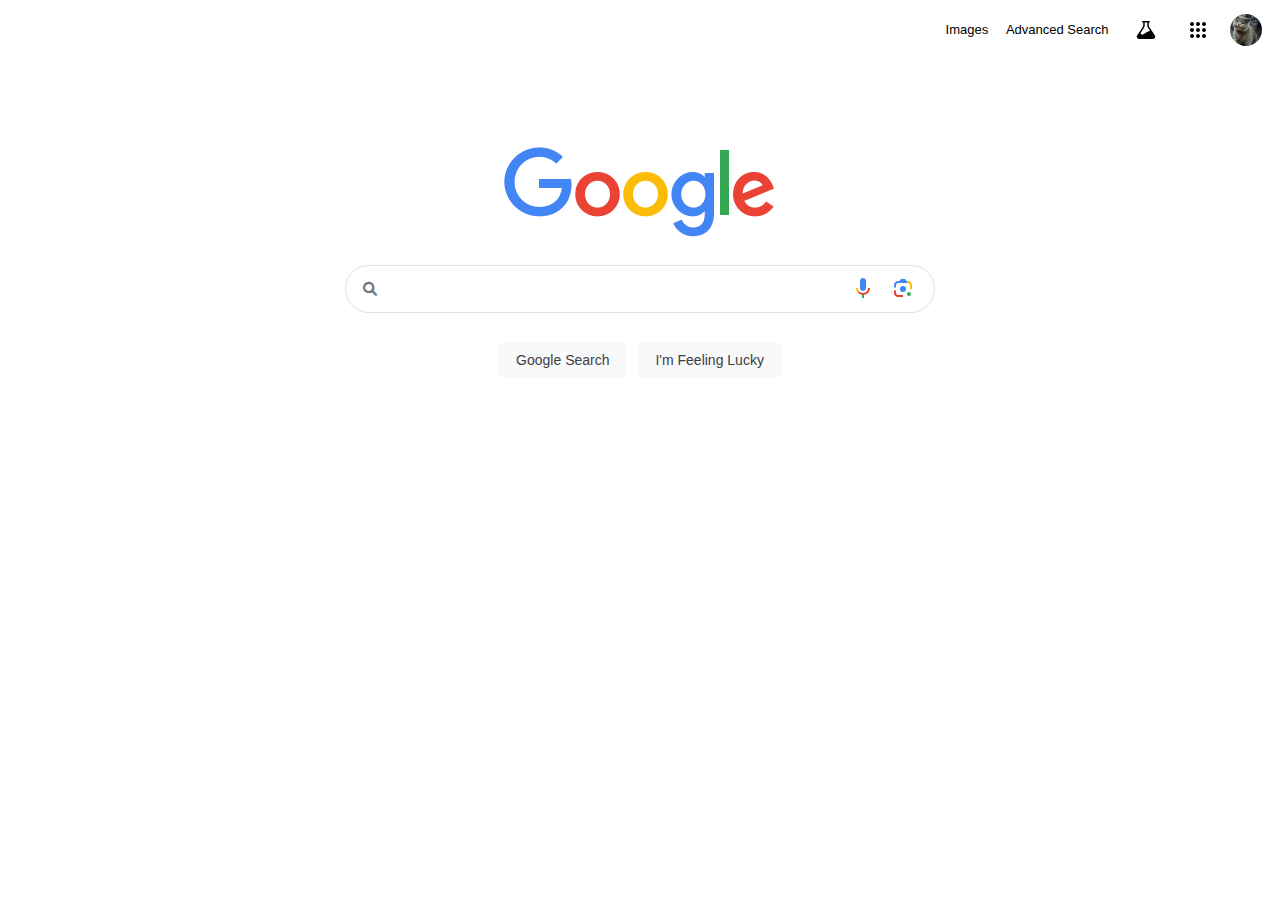
<file: index.html>
<!DOCTYPE html>
<html lang="en">
    <head>
        <title>Search</title>
        <link rel="stylesheet" href="style.css">
        <link rel="stylesheet" href="https://cdnjs.cloudflare.com/ajax/libs/font-awesome/6.0.0-beta3/css/all.min.css">
    </head>
    <body>
        
        <div class="userPicture">
            <a href="https://cs50.harvard.edu" role="button"><img class="cs50Cat" src="img/cs50 cat.jpeg" alt="cs50 cat"></a>
        </div>
        <div>
            <a href="https://www.google.co.za/intl/en/about/products" role="button"><img class="googleApps" src="img/google apps icon.png" alt="google apps icon"></a>
        </div>
        <div>
            <a href="https://labs.google.com/search?source=hp&authuser=0" role="button">
                <svg class="testTube" focusable="false" height="24px" viewBox="0 -960 960 960" width="24px">
                    <path d="M209-120q-42 0-70.5-28.5T110-217q0-14 3-25.5t9-21.5l228-341q10-14 15-31t5-34v-110h-20q-13 0-21.5-8.5T320-810q0-13 8.5-21.5T350-840h260q13 0 21.5 8.5T640-810q0 13-8.5 21.5T610-780h-20v110q0 17 5 34t15 31l227 341q6 9 9.5 20.5T850-217q0 41-28 69t-69 28H209Zm221-660v110q0 26-7.5 50.5T401-573L276-385q-6 8-8.5 16t-2.5 16q0 23 17 39.5t42 16.5q28 0 56-12t80-47q69-45 103.5-62.5T633-443q4-1 5.5-4.5t-.5-7.5l-78-117q-15-21-22.5-46t-7.5-52v-110H430Z"></path>
                </svg>
            </a>
        </div>
        <div class="navLinks">
            <a id="imageLink" href="image.html">Images</a>
            <a id="advancedLink" href="advanced.html">Advanced Search</a>
        </div>
       
        <br>
        <br>
        <br>
        <div class="logoBox">
            <div class="googleLogo"><img src="img/Google Logo.png" alt="Google Logo"></div>
            <div class="searchBox">
                <form action="https://www.google.com/search">
                    <i class="fas fa-search"></i>
                    <input id="search" class="searchBar bar" type="text" name="q">
                    <div class="googleSubmit">
                        <input class="button" type="submit" value="Google Search">
                        <input class="button" name="btnI" type="submit" value="I'm Feeling Lucky">
                    </div>
                    <svg class="voiceSearch" focusable="false" viewBox="0 0 24 24" xmlns="http://www.w3.org/2000/svg" data-iml="1717690759322">
                        <path fill="#4285f4" d="m12 15c1.66 0 3-1.31 3-2.97v-7.02c0-1.66-1.34-3.01-3-3.01s-3 1.34-3 3.01v7.02c0 1.66 1.34 2.97 3 2.97z"></path>
                        <path fill="#34a853" d="m11 18.08h2v3.92h-2z"></path><path fill="#fbbc05" d="m7.05 16.87c-1.27-1.33-2.05-2.83-2.05-4.87h2c0 1.45 0.56 2.42 1.47 3.38v0.32l-1.15 1.18z"></path>
                        <path fill="#ea4335" d="m12 16.93a4.97 5.25 0 0 1 -3.54 -1.55l-1.41 1.49c1.26 1.34 3.02 2.13 4.95 2.13 3.87 0 6.99-2.92 6.99-7h-1.99c0 2.92-2.24 4.93-5 4.93z"></path>
                    </svg>
                    <svg class="imageSearch" focusable="false" viewBox="0 0 192 192" xmlns="http://www.w3.org/2000/svg" data-iml="1717690759321">
                        <rect fill="none" height="192" width="192"></rect>
                        <g>
                            <circle fill="#34a853" cx="144.07" cy="144" r="16"></circle>
                            <circle fill="#4285f4" cx="96.07" cy="104" r="24"></circle>
                            <path fill="#ea4335" d="M24,135.2c0,18.11,14.69,32.8,32.8,32.8H96v-16l-40.1-0.1c-8.8,0-15.9-8.19-15.9-17.9v-18H24V135.2z"></path>
                            <path fill="#fbbc05" d="M168,72.8c0-18.11-14.69-32.8-32.8-32.8H116l20,16c8.8,0,16,8.29,16,18v30h16V72.8z"></path>
                            <path fill="#4285f4" d="M112,24l-32,0L68,40H56.8C38.69,40,24,54.69,24,72.8V92h16V74c0-9.71,7.2-18,16-18h80L112,24z"></path>
                        </g>
                    </svg>
                </form>
            </div>
        </div>
        <script src="script.js"></script>
    </body>
</html>
</file>
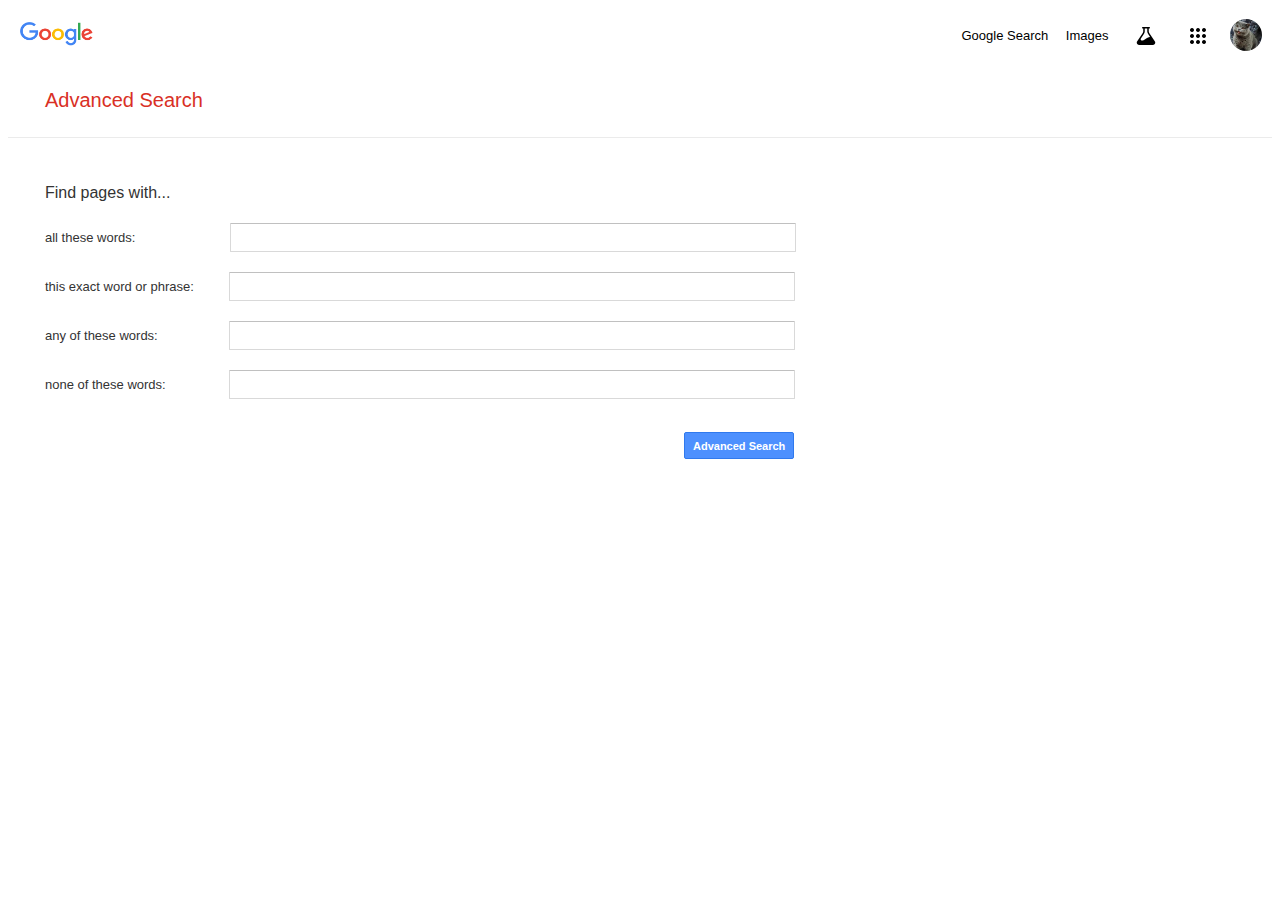
<file: advanced.html>
<!DOCTYPE html>
<html lang="en">
<head>
    <meta charset="UTF-8">
    <meta name="viewport" content="width=device-width, initial-scale=1.0">
    <title>Advanced Search</title>
    <link rel="stylesheet" href="advanced.css">
</head>
<body>
    <div>
        <a href="index.html" role="button"><img class="homeButton" src="img/Google Logo.png" alt="Google Logo"></a>
    </div>
    <div class="userPicture">
        <a href="https://cs50.harvard.edu" role="button"><img class="cs50Cat" src="img/cs50 cat.jpeg" alt="cs50 cat"></a>
    </div>
    <div>
        <a href="https://www.google.co.za/intl/en/about/products" role="button"><img class="googleApps" src="img/google apps icon.png" alt="google apps icon"></a>
    </div>
    <div>
        <a href="https://labs.google.com/search?source=hp&authuser=0" role="button">
            <svg class="testTube" focusable="false" height="24px" viewBox="0 -960 960 960" width="24px">
                <path d="M209-120q-42 0-70.5-28.5T110-217q0-14 3-25.5t9-21.5l228-341q10-14 15-31t5-34v-110h-20q-13 0-21.5-8.5T320-810q0-13 8.5-21.5T350-840h260q13 0 21.5 8.5T640-810q0 13-8.5 21.5T610-780h-20v110q0 17 5 34t15 31l227 341q6 9 9.5 20.5T850-217q0 41-28 69t-69 28H209Zm221-660v110q0 26-7.5 50.5T401-573L276-385q-6 8-8.5 16t-2.5 16q0 23 17 39.5t42 16.5q28 0 56-12t80-47q69-45 103.5-62.5T633-443q4-1 5.5-4.5t-.5-7.5l-78-117q-15-21-22.5-46t-7.5-52v-110H430Z"></path>
            </svg>
        </a>
    </div>
    <div class="navLinks">
        <a id="imageLink" href="index.html">Google Search</a>
        <a id="advancedLink" href="image.html">Images</a>
    </div>
    <div class="advancedSearch">
        <label>Advanced Search</label>
    </div>
    <div class="line">
    </div>
    <form action="https://google.com/search">
        <div>
            <div>
                <span class="heading">Find pages with...</span>
            </div>
            <div>
                <label class="text1">all these words:</label>
                <input class="box1" type="text" name="as_q">
            </div>
            <div>
                <label class="text2">this exact word or phrase:</label>
                <input class="box2" type="text" name="as_epq">
            </div>
            <div>
                <label class="text3">any of these words:</label>
                <input class="box3" type="text" name="as_oq">
            </div>
            <div>
                <label class="text4">none of these words:</label>
                <input class="box4" type="text" name="as_eq">
            </div>
            <div>
                <input class="advancedButton" type="submit" value="Advanced Search" style="background-color: #4d90fe;" role="button">
            </div>
        </div>
    </form>
    <script src="script.js"></script>
</body>
</html>
</file>
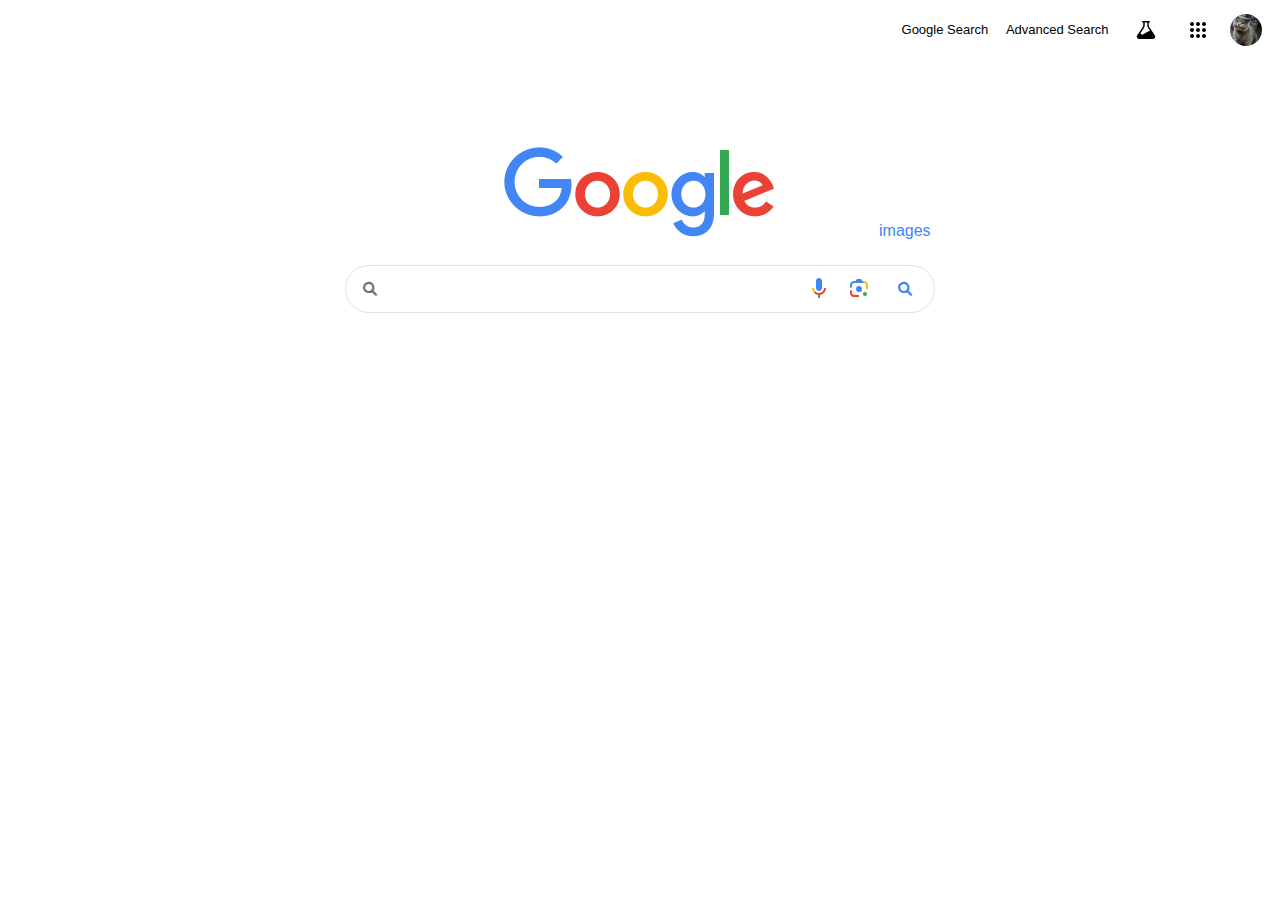
<file: image.html>
<!DOCTYPE html>
<html lang="en">
    <head>
        <title>Image Search</title>
        <link rel="stylesheet" href="image.css">
        <link rel="stylesheet" href="https://cdnjs.cloudflare.com/ajax/libs/font-awesome/6.0.0-beta3/css/all.min.css">
    </head>
    <body>
        
        <div class="userPicture">
            <a href="https://cs50.harvard.edu" role="button"><img class="cs50Cat" src="img/cs50 cat.jpeg" alt="cs50 cat"></a>
        </div>
        <div>
            <a href="https://www.google.co.za/intl/en/about/products" role="button"><img class="googleApps" src="img/google apps icon.png" alt="google apps icon"></a>
        </div>
        <div>
            <a href="https://labs.google.com/search?source=hp&authuser=0" role="button">
                <svg class="testTube" focusable="false" height="24px" viewBox="0 -960 960 960" width="24px">
                    <path d="M209-120q-42 0-70.5-28.5T110-217q0-14 3-25.5t9-21.5l228-341q10-14 15-31t5-34v-110h-20q-13 0-21.5-8.5T320-810q0-13 8.5-21.5T350-840h260q13 0 21.5 8.5T640-810q0 13-8.5 21.5T610-780h-20v110q0 17 5 34t15 31l227 341q6 9 9.5 20.5T850-217q0 41-28 69t-69 28H209Zm221-660v110q0 26-7.5 50.5T401-573L276-385q-6 8-8.5 16t-2.5 16q0 23 17 39.5t42 16.5q28 0 56-12t80-47q69-45 103.5-62.5T633-443q4-1 5.5-4.5t-.5-7.5l-78-117q-15-21-22.5-46t-7.5-52v-110H430Z"></path>
                </svg>
            </a>
        </div>
        <div class="navLinks">
            <a id="imageLink" href="index.html">Google Search</a>
            <a id="advancedLink" href="advanced.html">Advanced Search</a>
        </div>
       
        <br>
        <br>
        <br>
        <div class="logoBox">
            <div class="googleLogo">
                <img src="img/Google Logo.png" alt="Google Logo">
                <span class="imagesText">images</span>
            </div>
            <div class="searchBox">
                <form action="https://www.google.com/search">
                    <input type="hidden" name="tbm" value="isch">
                    <i class="fas fa-search"></i>
                    <input id="search" class="searchBar bar" type="text" name="q">
                    <svg class="voiceSearch" focusable="false" viewBox="0 0 24 24" xmlns="http://www.w3.org/2000/svg" data-iml="1717690759322">
                        <path fill="#4285f4" d="m12 15c1.66 0 3-1.31 3-2.97v-7.02c0-1.66-1.34-3.01-3-3.01s-3 1.34-3 3.01v7.02c0 1.66 1.34 2.97 3 2.97z"></path>
                        <path fill="#34a853" d="m11 18.08h2v3.92h-2z"></path><path fill="#fbbc05" d="m7.05 16.87c-1.27-1.33-2.05-2.83-2.05-4.87h2c0 1.45 0.56 2.42 1.47 3.38v0.32l-1.15 1.18z"></path>
                        <path fill="#ea4335" d="m12 16.93a4.97 5.25 0 0 1 -3.54 -1.55l-1.41 1.49c1.26 1.34 3.02 2.13 4.95 2.13 3.87 0 6.99-2.92 6.99-7h-1.99c0 2.92-2.24 4.93-5 4.93z"></path>
                    </svg>
                    <svg class="imageSearch" focusable="false" viewBox="0 0 192 192" xmlns="http://www.w3.org/2000/svg" data-iml="1717690759321">
                        <rect fill="none" height="192" width="192"></rect>
                        <g>
                            <circle fill="#34a853" cx="144.07" cy="144" r="16"></circle>
                            <circle fill="#4285f4" cx="96.07" cy="104" r="24"></circle>
                            <path fill="#ea4335" d="M24,135.2c0,18.11,14.69,32.8,32.8,32.8H96v-16l-40.1-0.1c-8.8,0-15.9-8.19-15.9-17.9v-18H24V135.2z"></path>
                            <path fill="#fbbc05" d="M168,72.8c0-18.11-14.69-32.8-32.8-32.8H116l20,16c8.8,0,16,8.29,16,18v30h16V72.8z"></path>
                            <path fill="#4285f4" d="M112,24l-32,0L68,40H56.8C38.69,40,24,54.69,24,72.8V92h16V74c0-9.71,7.2-18,16-18h80L112,24z"></path>
                        </g>
                    </svg>
                    <button class="searchButton">
                        <div>
                            <i id="searchIcon" class="fas fa-search"></i>
                        </div>
                    </button>
                </form>
            </div>
        </div>
        <script src="script.js"></script>
    </body>
</html>
</file>
<file: style.css>
body,
input,
button {
    font-family: Arial, sans-serif;
    font-size: 14px;
}

.searchBox {
    text-align: center;
}

.navLinks {
    float: right;
    font-size: 13px;
    padding-top: 14px;
}

.googleLogo {
    text-align: center;
}

.googleSubmit {
    padding: 5px;
}

#imageLink {
    margin-right: 2px;
    margin-left: 20px;
    padding: 5px;
    color: black;
    text-decoration: none;
    transition: text-decoration 0.05s ease-in-out;
}

#advancedLink {
    margin-right: 20px;
    margin-left: 2px;
    color: black;
    padding: 5px;
    text-decoration: none;
    transition: text-decoration 0.05s ease-in-out;
}

#imageLink:hover {
    text-decoration: underline;
}
#advancedLink:hover {
    text-decoration: underline;
}
.logoBox {
    margin-top: 91px;
}

.searchBar {
    display: flex;
    z-index: 3;
    position: relative;
    min-height: 44px;
    background: #fff;
    border: 1px solid #dfe1e5;
    box-shadow: none;
    border-radius: 24px;
    margin: 0 auto;
    width: auto;
    transition: box-shadow 0.05s ease-in-out;
}
.searchBar:hover, .searchBar:focus {
    box-shadow: 0 4px 8px rgba(0, 0, 0, 0.2);
    outline: none;
}

.bar {
    margin-top: 7px;
    margin-bottom: 13px;
    width: 638px;
    max-width: 584px;
}

.button {
    background-color: #f8f9fa;
    border: 1px solid #f8f9fa;
    border-radius: 4px;
    color: #3c4043;
    font-family: arial, sans-serif;
    font-size: 14px;
    margin: 11px 4px;
    padding: 0 16px;
    line-height: 27px;
    height: 36px;
    min-width: 54px;
    text-align: center;
    cursor: pointer;
    user-select: none;
    transition: box-shadow 0.05s ease-in-out;
    transition: border-color 0.05s ease-in-out;
}
.button:hover {
    box-shadow: 0 1px 2px rgba(0, 0, 0, 0.2);
    border-color: rgba(0, 0, 0, 0.2);
}
.cs50Cat {
    height: 32px;
    width: 32px;
    border-radius: 80%;
}
.userPicture {
    float: right;
    font-size: 13px;
    padding-top: 6px;
    margin-right: 10px;
}
.googleApps {
    float: right;
    font-size: 13px;
    padding-top: 10px;
    margin-right: 20px;
    color: #70757a;
}
.testTube {
    float: right;
    font-size: 13px;
    padding-top: 10px;        
    margin-right: 28.5px;
    /*color: #d2d2d2;*/
    color: #dadce0;
}
i {
    position: relative;
    left: -270px;
    top: 39px;
    z-index: 5;
    color: #70757a;
}

.imagesText {
    color: #4285f4;
    font: 16px / 16px roboto-regular, arial, sans-serif;
    position: absolute;
    left: 879px;
    top: 222.5px;
    white-space: nowrap;
}
.voiceSearch {
    height: 24px;
    width: 24px;
    z-index: 5;
    position: relative;
    left: 237px;
    top: -118px;
}
.imageSearch {
    height: 24px;
    width: 24px;
    z-index: 5;
    position: relative;
    left: 249px;
    top: -118px;
}
.searchButton {
    height: 1px;
    width: 1px;
    background-color: white;
    border: none;
}
#searchIcon {
    color: #4285f4;
    position: relative;
    left: 230px;
    top: -56px;
}
.homeButton {
    height: 24px;
    width: 74px;
    margin-top: 10px;
}
</file>
<file: advanced.css>
body,
input,
button {
    font-family: Arial, sans-serif;
    font-size: 14px;
}

.searchBox {
    text-align: center;
}

.navLinks {
    float: right;
    font-size: 13px;
    padding-top: 14px;
}

.googleLogo {
    text-align: center;
}

.googleSubmit {
    padding: 5px;
}

#imageLink {
    margin-right: 2px;
    margin-left: 20px;
    padding: 5px;
    color: black;
    text-decoration: none;
    transition: text-decoration 0.05s ease-in-out;
    position: relative;
    top: -35px;
}

#advancedLink {
    margin-right: 20px;
    margin-left: 2px;
    color: black;
    padding: 5px;
    text-decoration: none;
    transition: text-decoration 0.05s ease-in-out;
    position: relative;
    top: -35px;
}

#imageLink:hover {
    text-decoration: underline;
}
#advancedLink:hover {
    text-decoration: underline;
}
.logoBox {
    margin-top: 91px;
}

.searchBar {
    display: flex;
    z-index: 3;
    position: relative;
    min-height: 44px;
    background: #fff;
    border: 1px solid #dfe1e5;
    box-shadow: none;
    border-radius: 24px;
    margin: 0 auto;
    width: auto;
    transition: box-shadow 0.05s ease-in-out;
}
.searchBar:hover, .searchBar:focus {
    box-shadow: 0 4px 8px rgba(0, 0, 0, 0.2);
    outline: none;
}

.bar {
    margin-top: 7px;
    margin-bottom: 13px;
    width: 638px;
    max-width: 584px;
}

.button {
    background-color: #f8f9fa;
    border: 1px solid #f8f9fa;
    border-radius: 4px;
    color: #3c4043;
    font-family: arial, sans-serif;
    font-size: 14px;
    margin: 11px 4px;
    padding: 0 16px;
    line-height: 27px;
    height: 36px;
    min-width: 54px;
    text-align: center;
    cursor: pointer;
    user-select: none;
    transition: box-shadow 0.05s ease-in-out;
    transition: border-color 0.05s ease-in-out;
}
.button:hover {
    box-shadow: 0 1px 2px rgba(0, 0, 0, 0.2);
    border-color: rgba(0, 0, 0, 0.2);
}
.cs50Cat {
    height: 32px;
    width: 32px;
    border-radius: 80%;
    position: relative;
    top: -30px;
}
.userPicture {
    float: right;
    font-size: 13px;
    padding-top: 0px;
    margin-right: 10px;
}
.googleApps {
    float: right;
    font-size: 13px;
    padding-top: 10px;
    margin-right: 20px;
    color: #70757a;
    position: relative;
    top: -35px;
}
.testTube {
    float: right;
    font-size: 13px;
    padding-top: 10px;        
    margin-right: 28.5px;
    /*color: #d2d2d2;*/
    color: #dadce0;
    position: relative;
    top: -35px;
}
i {
    position: relative;
    left: -270px;
    top: 39px;
    z-index: 5;
    color: #70757a;
}

.imagesText {
    color: #4285f4;
    font: 16px / 16px roboto-regular, arial, sans-serif;
    position: absolute;
    left: 879px;
    top: 222.5px;
    white-space: nowrap;
}
.voiceSearch {
    height: 24px;
    width: 24px;
    z-index: 5;
    position: relative;
    left: 237px;
    top: -118px;
}
.imageSearch {
    height: 24px;
    width: 24px;
    z-index: 5;
    position: relative;
    left: 249px;
    top: -118px;
}
.searchButton {
    height: 1px;
    width: 1px;
    background-color: white;
    border: none;
}
#searchIcon {
    color: #4285f4;
    position: relative;
    left: 230px;
    top: -56px;
}
.homeButton {
    height: 24px;
    width: 73px;
    margin-top: 14px;
    margin-left: 12px;
}
.advancedSearch {
    color: #d93025;
    font-size: 20px;
    margin-top: 40px;
    margin-left: 37px;
}
.line {
    border-bottom: 1px solid #ebebeb;
    margin-top: 25px;
}
.heading {
    font-size: 16px;
    margin-left: 37px;
    position: relative;
    top: 46px;
    color: #333
}
.text1 {
    font-size: 13px;
    margin-left: 37px;
    position: relative;
    top: 67px;
    color: #333
}
.box1 {
    position: relative;
    top: 67px;
    margin-left: 91px;
    width: 560px;
    border-radius: 1px;
    border: 1px solid #d9d9d9;
    border-top: 1px solid #c0c0c0;
    font-size: 13px;
    height: 25px;
}
.box1:focus, .box2:focus, .box3:focus, .box4:focus {
    outline-color: #4285f4;
    border-width: 1px;
}
.text2 {
    font-size: 13px;
    margin-left: 37px;
    position: relative;
    top: 87px;
    color: #333
}
.box2 {
    position: relative;
    top: 87px;
    margin-left: 31px;
    width: 560px;
    border-radius: 1px;
    border: 1px solid #d9d9d9;
    border-top: 1px solid #c0c0c0;
    font-size: 13px;
    height: 25px;
}
.text3 {
    font-size: 13px;
    margin-left: 37px;
    position: relative;
    top: 107px;
    color: #333
}
.box3 {
    position: relative;
    top: 107px;
    margin-left: 67px;
    width: 560px;
    border-radius: 1px;
    border: 1px solid #d9d9d9;
    border-top: 1px solid #c0c0c0;
    font-size: 13px;
    height: 25px;
}
.text4 {
    font-size: 13px;
    margin-left: 37px;
    position: relative;
    top: 127px;
    color: #333
}
.box4 {
    position: relative;
    top: 127px;
    margin-left: 59px;
    width: 560px;
    border-radius: 1px;
    border: 1px solid #d9d9d9;
    border-top: 1px solid #c0c0c0;
    font-size: 13px;
    height: 25px;
    transition: border-color 0.05s ease-in-out;
}
.advancedButton {
    position: relative;
    top: 160px;
    left: 676px;
    color: #fff;
    box-shadow: none;
    border: 1px solid #3079ed;
    border-radius: 2px;
    cursor: default;
    font-size: 11px;
    font-weight: bold;
    text-align: center;
    white-space: nowrap;
    margin-right: 16px;
    height: 27px;
    line-height: 27px;
    min-width: 54px;
    outline: 0;
    padding: 0 8px;
}
</file>
<file: image.css>
body,
input,
button {
    font-family: Arial, sans-serif;
    font-size: 14px;
}

.searchBox {
    text-align: center;
}

.navLinks {
    float: right;
    font-size: 13px;
    padding-top: 14px;
}

.googleLogo {
    text-align: center;
}

.googleSubmit {
    padding: 5px;
}

#imageLink {
    margin-right: 2px;
    margin-left: 20px;
    padding: 5px;
    color: black;
    text-decoration: none;
    transition: text-decoration 0.05s ease-in-out
}

#advancedLink {
    margin-right: 20px;
    margin-left: 2px;
    color: black;
    padding: 5px;
    text-decoration: none;
    transition: text-decoration 0.05s ease-in-out;
}

#imageLink:hover {
    text-decoration: underline;
}
#advancedLink:hover {
    text-decoration: underline;
}

.logoBox {
    margin-top: 91px;
}

.searchBar {
    display: flex;
    z-index: 3;
    position: relative;
    min-height: 44px;
    background: #fff;
    border: 1px solid #dfe1e5;
    box-shadow: none;
    border-radius: 24px;
    margin: 0 auto;
    width: auto;
    transition: box-shadow 0.05s ease-in-out;
}
.searchBar:hover, .searchBar:focus {
    box-shadow: 0 4px 8px rgba(0, 0, 0, 0.2);
    outline: none;
}

.bar {
    margin-top: 7px;
    margin-bottom: 13px;
    width: 638px;
    max-width: 584px;
}

.button {
    background-color: #f8f9fa;
    border: 1px solid #f8f9fa;
    border-radius: 4px;
    color: #3c4043;
    font-family: arial, sans-serif;
    font-size: 14px;
    margin: 11px 4px;
    padding: 0 16px;
    line-height: 27px;
    height: 36px;
    min-width: 54px;
    text-align: center;
    cursor: pointer;
    user-select: none;
}
.cs50Cat {
    height: 32px;
    width: 32px;
    border-radius: 80%;
}
.userPicture {
    float: right;
    font-size: 13px;
    padding-top: 6px;
    margin-right: 10px;
}
.googleApps {
    float: right;
    font-size: 13px;
    padding-top: 10px;
    margin-right: 20px;
    color: #70757a;
}
.testTube {
    float: right;
    font-size: 13px;
    padding-top: 10px;        
    margin-right: 28.5px;
    /*color: #d2d2d2;*/
    color: #dadce0;
}
i {
    position: relative;
    left: -270px;
    top: 39px;
    z-index: 5;
    color: #70757a;
}

.imagesText {
    color: #4285f4;
    font: 16px / 16px roboto-regular, arial, sans-serif;
    position: absolute;
    left: 879px;
    top: 222.5px;
    white-space: nowrap;
}
.voiceSearch {
    height: 24px;
    width: 24px;
    z-index: 5;
    position: relative;
    left: 201px;
    top: -50px;
}
.imageSearch {
    height: 24px;
    width: 24px;
    z-index: 5;
    position: relative;
    left: 213px;
    top: -50px;
}
.searchButton {
    height: 1px;
    width: 1px;
    background-color: white;
    border: none;
}
#searchIcon {
    color: #4285f4;
    position: relative;
    left: 230px;
    top: -56px;
}
</file>
